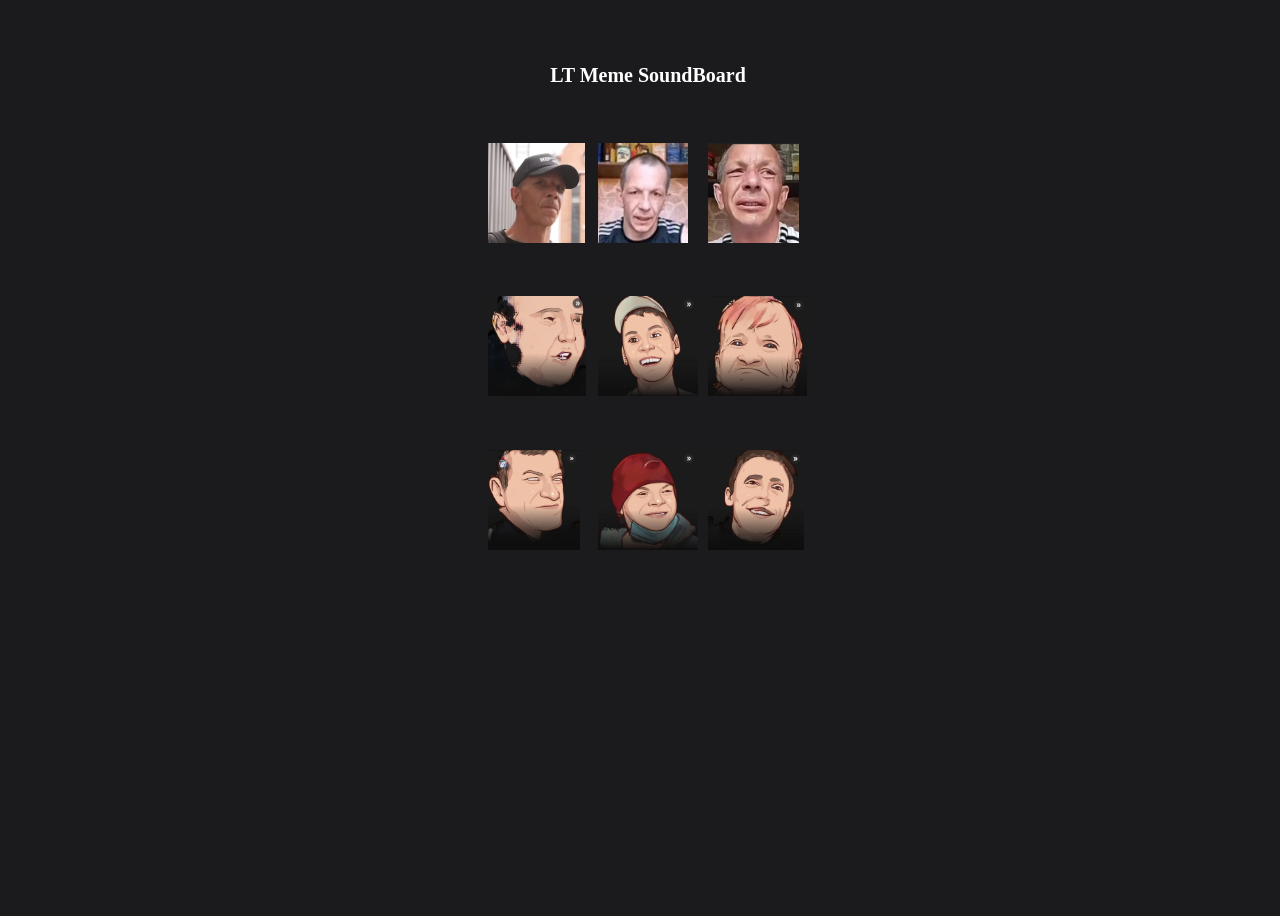
<file: index.html>
<!DOCTYPE html>
<html lang="en">

<head>
    <meta charset="UTF-8">
    <meta http-equiv="X-UA-Compatible" content="IE=edge">
    <meta name="viewport" content="width=device-width, initial-scale=1.0">
    <title>LT Meme SoundBoard</title>
    <meta name="google-site-verification" content="21PeXJbU957z_RtRQy7BqjNjG1e144EU5rUvO7irhfo" />

    <!-- Google tag (gtag.js) -->
    <script async src="https://www.googletagmanager.com/gtag/js?id=G-2NP67CDRV2"></script>
    <script>
        window.dataLayer = window.dataLayer || [];
        function gtag(){dataLayer.push(arguments);}
        gtag('js', new Date());

        gtag('config', 'G-2NP67CDRV2');
    </script>

    <link rel="stylesheet" href="style.css">
    <script defer src="./script.js"></script>

    <!-- Global site tag (gtag.js) - Google Analytics -->
    <script async src="https://www.googletagmanager.com/gtag/js?id=G-GEVNXJHNXG"></script>
    <script>
        window.dataLayer = window.dataLayer || [];
        function gtag() { dataLayer.push(arguments); }
        gtag('js', new Date());

        gtag('config', 'G-GEVNXJHNXG');
    </script>

    <!-- media.net -->
    <script type="text/javascript">
        window._mNHandle = window._mNHandle || {};
        window._mNHandle.queue = window._mNHandle.queue || [];
        medianet_versionId = "3121199";
    </script>

    <script src="https://contextual.media.net/dmedianet.js?cid=8CU63Y8DH" async="async"></script>
</head>

<body>
    <!-- media.net -->
    <div id="663254553">
        <script type="text/javascript">
            try {
                window._mNHandle.queue.push(function () {
                    window._mNDetails.loadTag("663254553", "160x600", "663254553");
                });
            }
            catch (error) { }
        </script>
    </div>
    <div class="header">
        <h1>LT Meme SoundBoard</h1>
    </div>
    <div class="board">
        <div class="square" id="1">
            <img src="./assets/images/petras.webp" alt="">
        </div>
        <div class="square" id="2">
            <img src="./assets/images/petras2.webp" alt="">
        </div>
        <div class="square" id="3">
            <img src="./assets/images/petras3.webp" alt="">
        </div>
        <div class="square" id="4">
            <img src="./assets/images/ir-tu-duchas-min.jpg" alt="">
        </div>
        <div class="square" id="5">
            <img src="./assets/images/matrica-min.jpg" alt="">
        </div>
        <div class="square" id="6">
            <img src="./assets/images/pabuciuok-in-bybi-min.jpg" alt="">
        </div>
        <div class="square" id="7">
            <img src="./assets/images/paperdziau-min.jpg" alt="">
        </div>
        <div class="square" id="8">
            <img src="./assets/images/rukom-rukom-min.jpg" alt="">
        </div>
        <div class="square" id="9">
            <img src="./assets/images/uzsitusink-iki-galo-min.jpg" alt="">
        </div>
    </div>
</body>

</html>
</file>
<file: style.css>
html {
  font-size: 62.5%;
  scroll-behavior: smooth;
}
body {
  background-color: #1b1b1e;
  width: 100vw;
  height: 100vh;
}

.header {
  display: flex;
  align-items: center;
  justify-content: center;
  height: 15%;
}

.header h1 {
  color: white;
}

.board {
  width: 90%;
  height: 50%;
  margin: 0 auto;
  display: grid;
  grid-template-columns: 1fr 1fr 1fr;
  grid-template-rows: 1fr 1fr 1fr;
  gap: 1rem 1rem;
  grid-auto-flow: row;
  grid-template-areas:
    ". . ."
    ". . ."
    ". . .";
}

.square img {
  max-width: 100%;
  height: 10rem;
  cursor: pointer;
}

.square img:hover {
  scale: 1.1;
}

.square.playing {
  filter: sepia(100%);
}

@media (min-width: 767px) {
}

@media (min-width: 992px) {
  .board {
    width: 25%;
    /* display: flex;
    justify-content: space-evenly; */
  }
}
</file>
